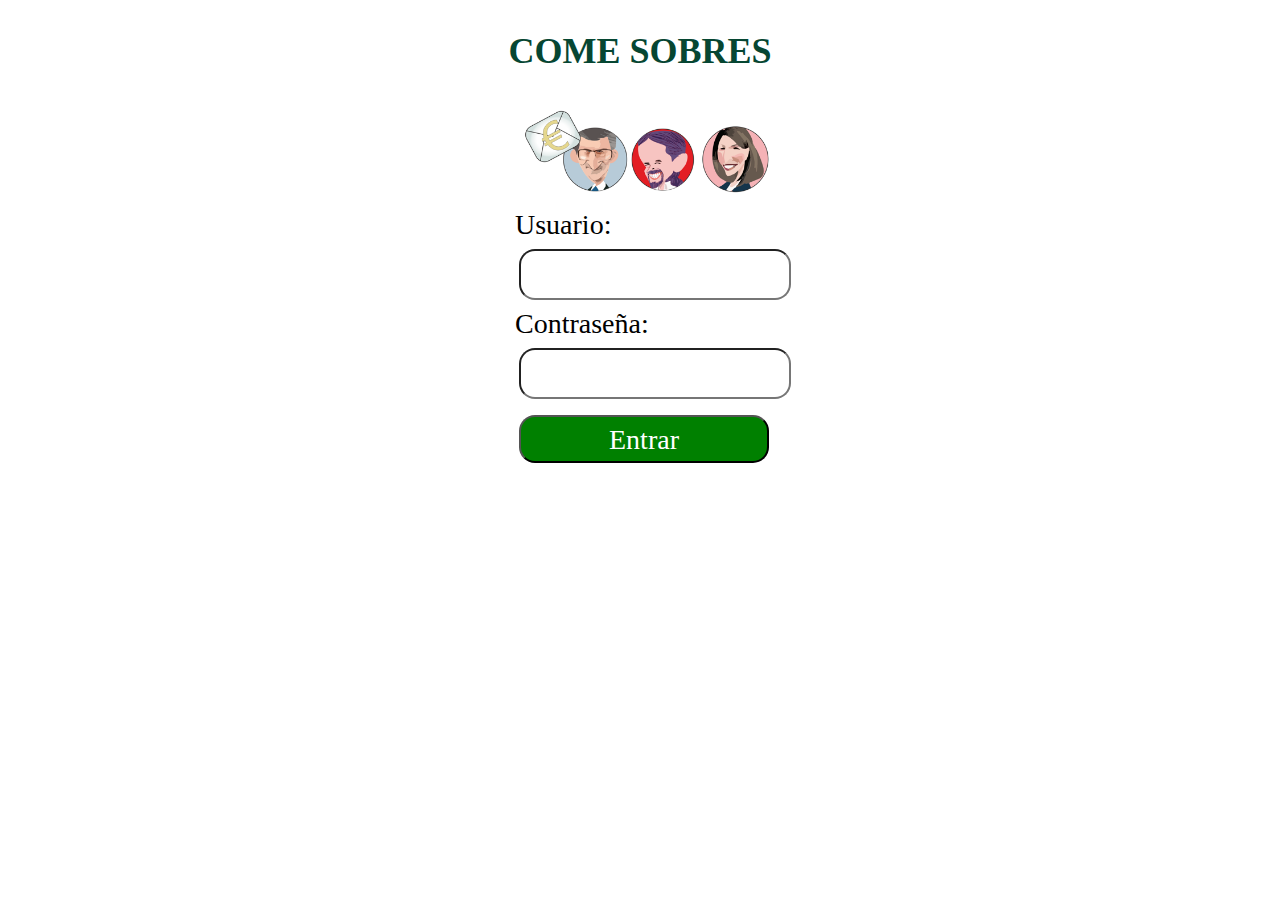
<file: index.html>
<!DOCTYPE html>
<html lang="en">
<head>
    <script src="https://ajax.googleapis.com/ajax/libs/jquery/3.5.1/jquery.min.js"></script>
    <link rel="stylesheet" type="text/css" href="view/css/styles.css" />
    </head>
    <body>
    <div class="formu"><h2>COME SOBRES</h2></div>
    <div id="login-form" style="width: 250px; margin: 0 auto;">
        <form id="access-form">
            <div><img src="view/img/acceso.PNG" width="280px" height="auto" /> </div>
            <label class="label" for="username"> Usuario:</label><br>
            <input type="text" id="username" name="username"><br>
            <label class="label" for="password"> Contraseña:</label><br>
            <input type="password" id="password" name="password"><br>
            <input class="logon" type="submit" value="Entrar">
        </form>
        <label id="incorrecto" class="erronea"></label>
    </div>

    <script type="text/javascript" src="https://ajax.googleapis.com/ajax/libs/jquery/3.5.1/jquery.min.js"></script>
    <script type="text/javascript" src="view/js/acceso.js"></script>
    </body>
</html>
</file>
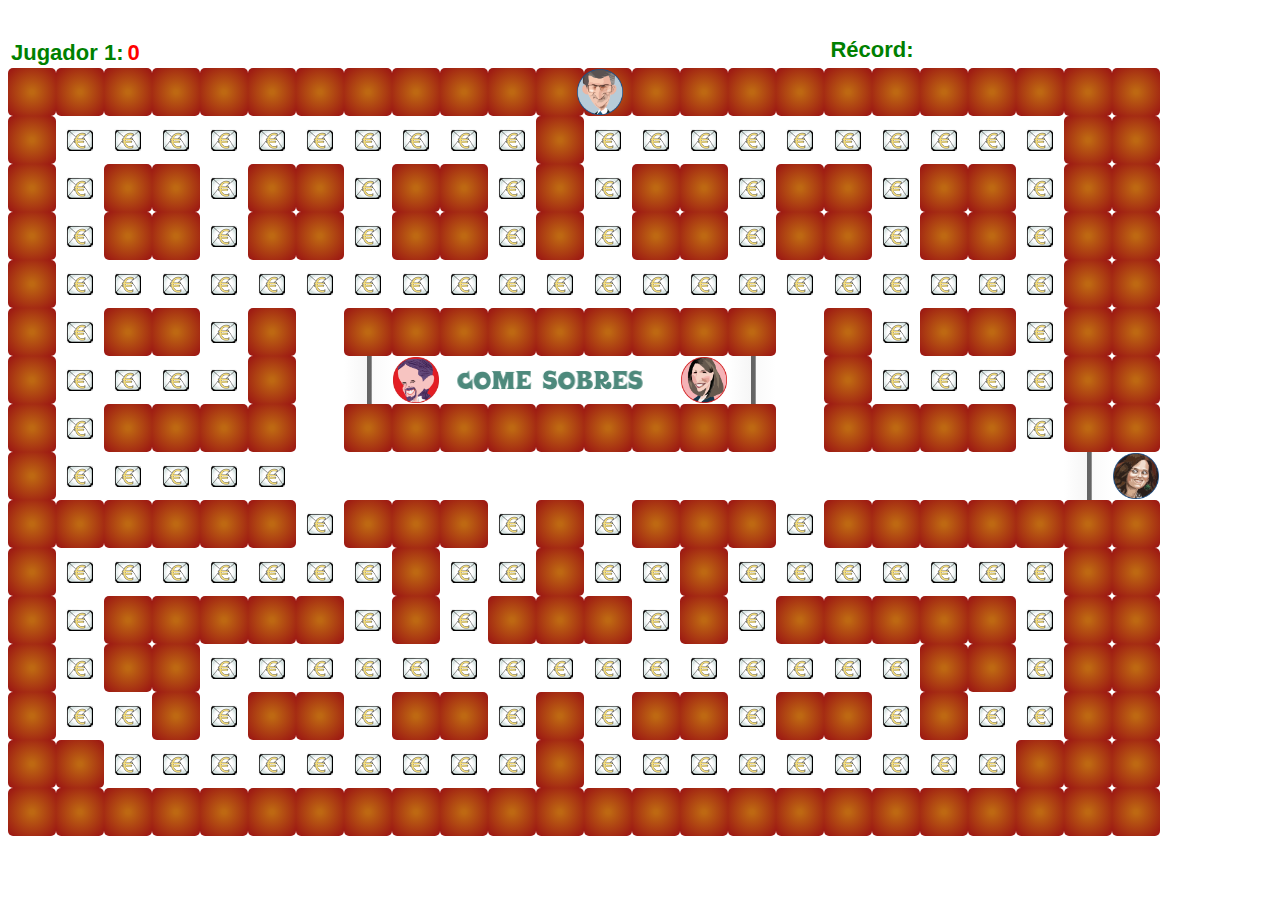
<file: view/interface.html>
<!DOCTYPE html>
<html lang="es">
  <head>
    <meta charset="UTF-8" />
    <meta name="viewport" content="width=device-width, initial-scale=1.0" />
    <title>Come Sobres</title>
    <link rel="stylesheet" type="text/css" href="../view/css/styles.css" />
    
  </head>
  <body>
    <div class="interface">
      <div id="marcador" class="marca">
        <div style="width:576px;">
          <table>
            <tr><td><h4 style="color:green;">Jugador 1:  </h4></td><td><h4 id="puntos"></h4></td></tr></table></div>
        <div style="width:576px;"><h4 id="total"><span style="color:green;">Récord:  </span></h4></div>
      </div>
      <div id="container" class="container">
        <div id="prota" class="feijoo avatar" data-x="576" data-y="458"><img src="../view/img/feijoo.png" width="46px" height="46px" alt="Jugador Feijoo"/></div>
        <div class="titulo"><img src="img/titulo.png" width="220px" height="48px" alt="Come Sobres by Xlasa@Birt"/></div>
        <div id="yolanda" class="yolanda avatar"><img src="../view/img/yoyolanda.png" width="46px" height="46px" alt="Enemigo Yolanda"/></div>
        <div id="iglesias" class="iglesias avatar"><img src="../view/img/coletas.png" width="46px" height="46px" alt="Enemigo Iglesias"/></div>
        <div id="ayuso" class="ayuso avatarBis"><img src="../view/img/ayuser.png" width="46px" height="46px" alt="Amigui Ayuser"/></div>
      </div>
    </div>
    <script type="text/javascript" src="js/jquery_3.7.1.js"></script>
    <script type="text/javascript" src="../model/clases.js"></script>
    <script type="text/javascript" src="js/script.js"></script>
    <script type="text/javascript" src="../model/eventos.js"></script>
  </body>
</html>
</file>
<file: view/css/styles.css>
@font-face {
  font-family: 'Vascan';
  src: url('../content/fuentes/vascan.ttf') format('font-file-extension');
}
@import url('https://fonts.googleapis.com/css2?family=Luckiest+Guy&display=swap');

label, .logon {
  font-family: 'Vascan', 'Luckiest Guy';
  font-size: 28px;
}

.logon{
  color:white;
  height: 48px;
  width: 250px;
  background-color: green;
}

input {
  border-radius: 16px;
  width: 250px;
  height: 33px; 
  margin: 8px 4px;
  padding: 7px 9px;
  vertical-align: middle;
}
 .erronea, input{
    h2{
      font-family: 'Vascan', 'Luckiest Guy';
      font-size: 22px;
      color:rgb(139, 66, 133);
    }   
 }

.formu {
  h2{
    font-family: 'Vascan', 'Luckiest Guy';
    font-size: 36px;
  }
}

.interface{
    width: 1152px;
    height:868px;
    /* background: url("../img/fondo.png") no-repeat;  */
    border-radius: 15px;
}

.container {
    max-width: 1152px;
    max-height:768px;
    display: grid;
    grid-template-columns: repeat(24, 1fr);
    grid-template-rows: repeat(12, 1fr);
    grid-row-gap: 0; 
    z-index:1;
  }

  .celda {
    width: 48px;
    height: 48px;
    border: none;
    background-color: transparent;
    z-index:1;
  }

  .muro {
    width: 48px;
    height: 48px;
    background: radial-gradient(circle, rgba(190,104,18,1)6%, rgba(156,23,19,1) 94%);
    border-radius: 5px;
    z-index:10;
  }

  .sobre {
    width: 48px;
    height: 48px;
    border: none;
    background-image: url('../img/sobre.png');
    z-index:5;
  }

  .puerta {
    width: 48px;
    height: 48px;
    border: none;
    background: linear-gradient(90deg, rgba(255,255,255,1) 0%, rgba(246,246,246,1) 47%, rgba(99,99,99,1) 48%, rgba(102,102,102,1) 57%, rgba(250,250,250,1) 58%, rgba(255,255,255,1) 100%);
    z-index:10;
  }

/* Definimos las propiedades de los personajes */
  .avatar, .avatarBis {
    /* visibility:hidden; */
    width: 48px;
    height: 48px;
    border-radius: 25px;
    background-color: transparent;
    margin: 0;
    padding: 1px;
    z-index:11;
  }

  .feijoo{
    position:absolute;
    top:458x;
    left:576px;
  }

  .yolanda{
    position:absolute;
    top: 356px;
    left: 680px;
  }

  .iglesias{
    position:absolute;
    top: 356px;
    left: 392px;
  }

  .ayuso{
    position:absolute;
    top:452px;
    left: 1112px;
  }

  .titulo{
    position:absolute;
    top: 356px;
    left:440px;
    z-index: 10;
  }
  h2 {
    font-family: Arial, Helvetica, sans-serif;
    font-size: 40px;
    color: rgb(6, 70, 50);
    text-align: center;
  }
  .marca{
    width: 100%;
    height: 60px;
    display: flex;
    justify-content:space-around;
      h4 {
        font-family: Verdana, Geneva, Tahoma, sans-serif;
        font-size: 22px;
        color: red;
        text-align: center;
      }
  }
</file>
